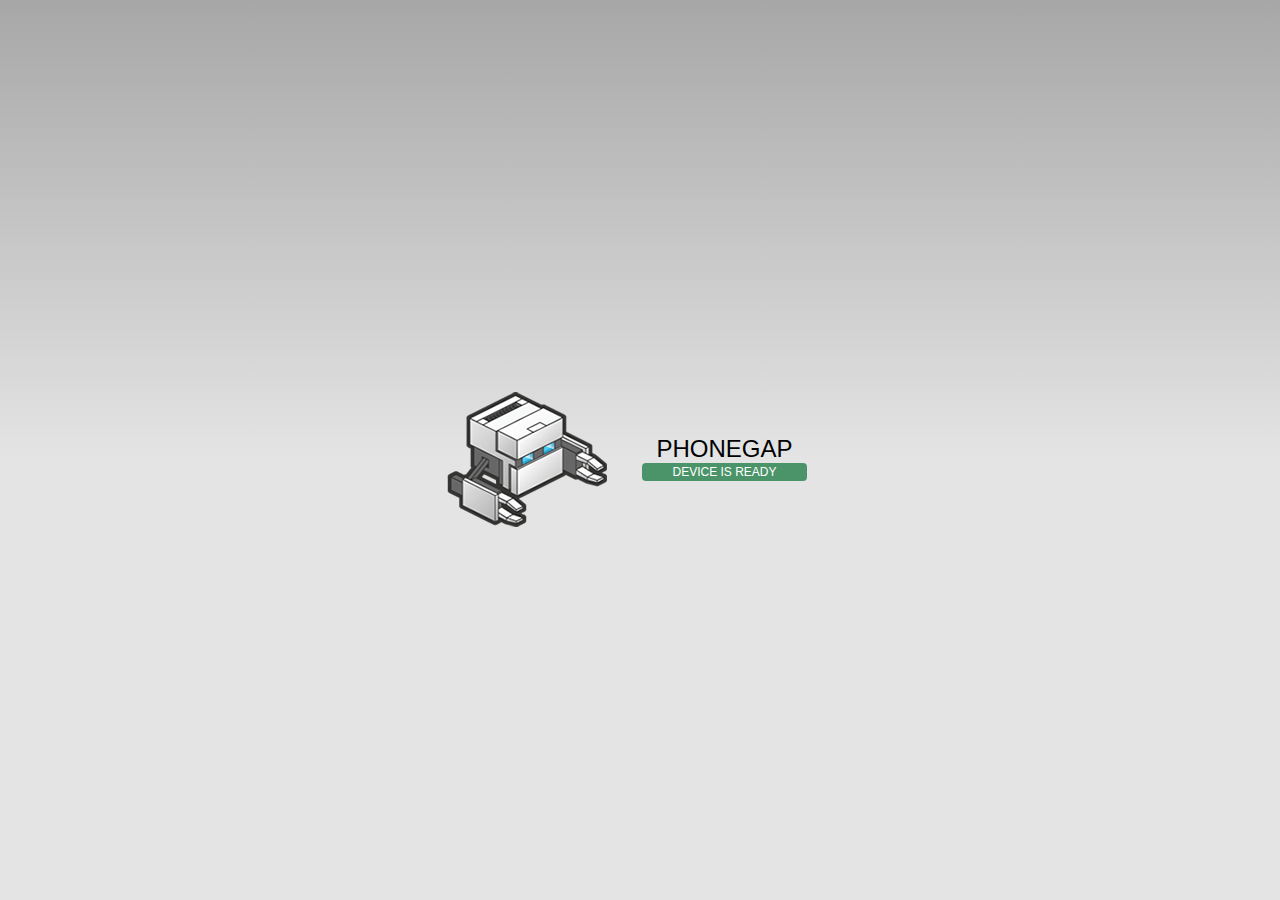
<file: assets/www/index.html>
<!DOCTYPE html>
<!--
    Copyright (c) 2012-2014 Adobe Systems Incorporated. All rights reserved.

    Licensed to the Apache Software Foundation (ASF) under one
    or more contributor license agreements.  See the NOTICE file
    distributed with this work for additional information
    regarding copyright ownership.  The ASF licenses this file
    to you under the Apache License, Version 2.0 (the
    "License"); you may not use this file except in compliance
    with the License.  You may obtain a copy of the License at

    http://www.apache.org/licenses/LICENSE-2.0

    Unless required by applicable law or agreed to in writing,
    software distributed under the License is distributed on an
    "AS IS" BASIS, WITHOUT WARRANTIES OR CONDITIONS OF ANY
     KIND, either express or implied.  See the License for the
    specific language governing permissions and limitations
    under the License.
-->
<html>
    <head>
        <meta charset="utf-8" />
        <meta name="format-detection" content="telephone=no" />
        <meta name="msapplication-tap-highlight" content="no" />
        <!-- WARNING: for iOS 7, remove the width=device-width and height=device-height attributes. See https://issues.apache.org/jira/browse/CB-4323 -->
        <meta name="viewport" content="user-scalable=no, initial-scale=1, maximum-scale=1, minimum-scale=1, width=device-width, height=device-height, target-densitydpi=device-dpi" />
        <link rel="stylesheet" type="text/css" href="css/index.css" />
        <title>Hello World</title>
    </head>
    <body>
        <div class="app">
            <h1>PhoneGap</h1>
            <div id="deviceready" class="blink">
                <p class="event listening">Connecting to Device</p>
                <p class="event received">Device is Ready</p>
            </div>
        </div>
        <script type="text/javascript" src="cordova.js"></script>
        <script type="text/javascript" src="js/index.js"></script>
        <script type="text/javascript">
            app.initialize();
        </script>
    </body>
</html>
</file>
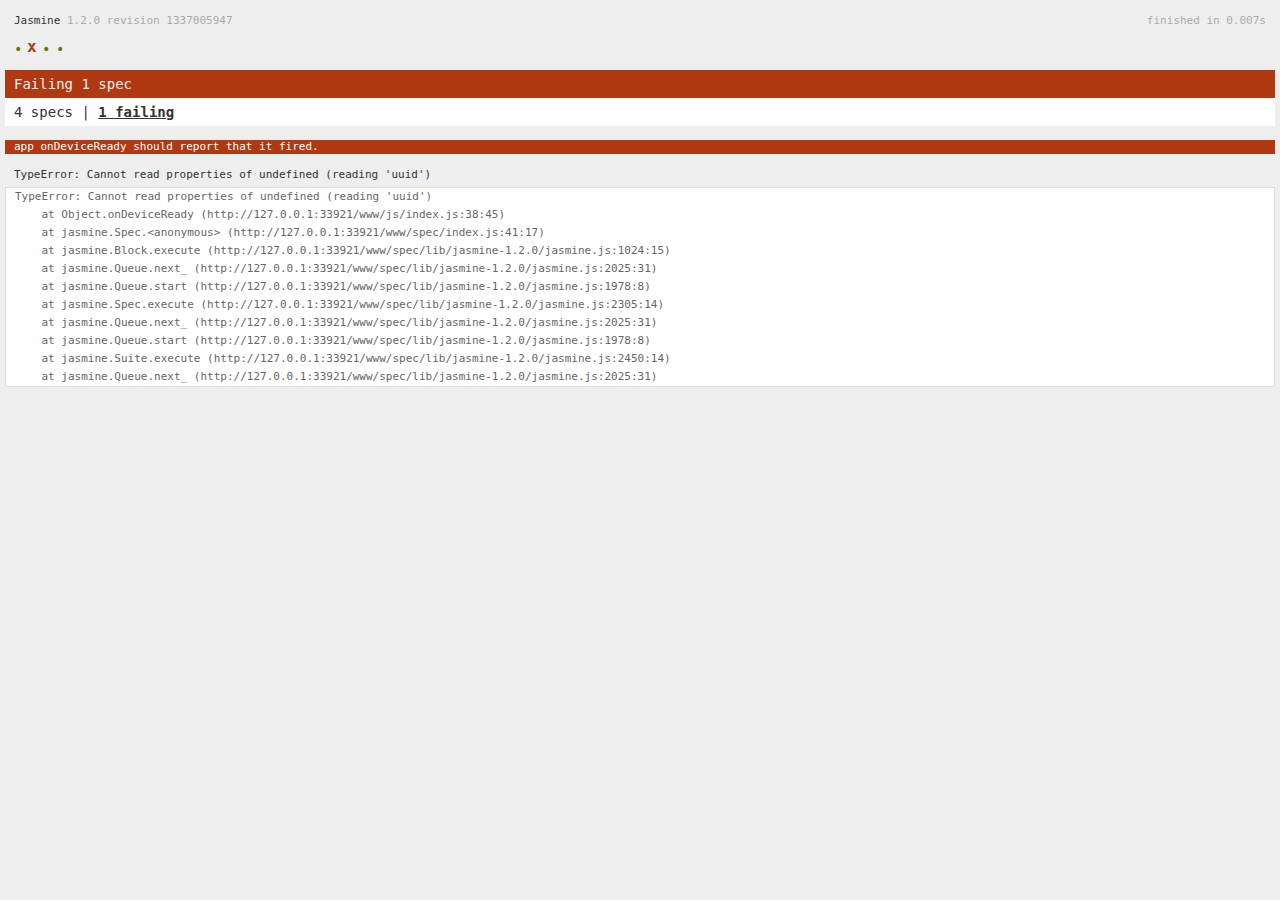
<file: www/spec.html>
<!DOCTYPE html>
<!--
    Licensed to the Apache Software Foundation (ASF) under one
    or more contributor license agreements.  See the NOTICE file
    distributed with this work for additional information
    regarding copyright ownership.  The ASF licenses this file
    to you under the Apache License, Version 2.0 (the
    "License"); you may not use this file except in compliance
    with the License.  You may obtain a copy of the License at

    http://www.apache.org/licenses/LICENSE-2.0

    Unless required by applicable law or agreed to in writing,
    software distributed under the License is distributed on an
    "AS IS" BASIS, WITHOUT WARRANTIES OR CONDITIONS OF ANY
     KIND, either express or implied.  See the License for the
    specific language governing permissions and limitations
    under the License.
-->
<html>
    <head>
        <title>Jasmine Spec Runner</title>

        <!-- jasmine source -->
        <link rel="shortcut icon" type="image/png" href="spec/lib/jasmine-1.2.0/jasmine_favicon.png">
        <link rel="stylesheet" type="text/css" href="spec/lib/jasmine-1.2.0/jasmine.css">
        <script type="text/javascript" src="spec/lib/jasmine-1.2.0/jasmine.js"></script>
        <script type="text/javascript" src="spec/lib/jasmine-1.2.0/jasmine-html.js"></script>

        <!-- include source files here... -->
        <script type="text/javascript" src="js/index.js"></script>

        <!-- include spec files here... -->
        <script type="text/javascript" src="spec/helper.js"></script>
        <script type="text/javascript" src="spec/index.js"></script>

        <script type="text/javascript">
            (function() {
                var jasmineEnv = jasmine.getEnv();
                jasmineEnv.updateInterval = 1000;

                var htmlReporter = new jasmine.HtmlReporter();

                jasmineEnv.addReporter(htmlReporter);

                jasmineEnv.specFilter = function(spec) {
                    return htmlReporter.specFilter(spec);
                };

                var currentWindowOnload = window.onload;

                window.onload = function() {
                    if (currentWindowOnload) {
                        currentWindowOnload();
                    }
                    execJasmine();
                };

                function execJasmine() {
                    jasmineEnv.execute();
                }
            })();
        </script>
    </head>
    <body>
        <div id="stage" style="display:none;"></div>
    </body>
</html>
</file>
<file: www/spec/lib/jasmine-1.2.0/jasmine.css>
body { background-color: #eeeeee; padding: 0; margin: 5px; overflow-y: scroll; }

#HTMLReporter { font-size: 11px; font-family: Monaco, "Lucida Console", monospace; line-height: 14px; color: #333333; }
#HTMLReporter a { text-decoration: none; }
#HTMLReporter a:hover { text-decoration: underline; }
#HTMLReporter p, #HTMLReporter h1, #HTMLReporter h2, #HTMLReporter h3, #HTMLReporter h4, #HTMLReporter h5, #HTMLReporter h6 { margin: 0; line-height: 14px; }
#HTMLReporter .banner, #HTMLReporter .symbolSummary, #HTMLReporter .summary, #HTMLReporter .resultMessage, #HTMLReporter .specDetail .description, #HTMLReporter .alert .bar, #HTMLReporter .stackTrace { padding-left: 9px; padding-right: 9px; }
#HTMLReporter #jasmine_content { position: fixed; right: 100%; }
#HTMLReporter .version { color: #aaaaaa; }
#HTMLReporter .banner { margin-top: 14px; }
#HTMLReporter .duration { color: #aaaaaa; float: right; }
#HTMLReporter .symbolSummary { overflow: hidden; *zoom: 1; margin: 14px 0; }
#HTMLReporter .symbolSummary li { display: block; float: left; height: 7px; width: 14px; margin-bottom: 7px; font-size: 16px; }
#HTMLReporter .symbolSummary li.passed { font-size: 14px; }
#HTMLReporter .symbolSummary li.passed:before { color: #5e7d00; content: "\02022"; }
#HTMLReporter .symbolSummary li.failed { line-height: 9px; }
#HTMLReporter .symbolSummary li.failed:before { color: #b03911; content: "x"; font-weight: bold; margin-left: -1px; }
#HTMLReporter .symbolSummary li.skipped { font-size: 14px; }
#HTMLReporter .symbolSummary li.skipped:before { color: #bababa; content: "\02022"; }
#HTMLReporter .symbolSummary li.pending { line-height: 11px; }
#HTMLReporter .symbolSummary li.pending:before { color: #aaaaaa; content: "-"; }
#HTMLReporter .bar { line-height: 28px; font-size: 14px; display: block; color: #eee; }
#HTMLReporter .runningAlert { background-color: #666666; }
#HTMLReporter .skippedAlert { background-color: #aaaaaa; }
#HTMLReporter .skippedAlert:first-child { background-color: #333333; }
#HTMLReporter .skippedAlert:hover { text-decoration: none; color: white; text-decoration: underline; }
#HTMLReporter .passingAlert { background-color: #a6b779; }
#HTMLReporter .passingAlert:first-child { background-color: #5e7d00; }
#HTMLReporter .failingAlert { background-color: #cf867e; }
#HTMLReporter .failingAlert:first-child { background-color: #b03911; }
#HTMLReporter .results { margin-top: 14px; }
#HTMLReporter #details { display: none; }
#HTMLReporter .resultsMenu, #HTMLReporter .resultsMenu a { background-color: #fff; color: #333333; }
#HTMLReporter.showDetails .summaryMenuItem { font-weight: normal; text-decoration: inherit; }
#HTMLReporter.showDetails .summaryMenuItem:hover { text-decoration: underline; }
#HTMLReporter.showDetails .detailsMenuItem { font-weight: bold; text-decoration: underline; }
#HTMLReporter.showDetails .summary { display: none; }
#HTMLReporter.showDetails #details { display: block; }
#HTMLReporter .summaryMenuItem { font-weight: bold; text-decoration: underline; }
#HTMLReporter .summary { margin-top: 14px; }
#HTMLReporter .summary .suite .suite, #HTMLReporter .summary .specSummary { margin-left: 14px; }
#HTMLReporter .summary .specSummary.passed a { color: #5e7d00; }
#HTMLReporter .summary .specSummary.failed a { color: #b03911; }
#HTMLReporter .description + .suite { margin-top: 0; }
#HTMLReporter .suite { margin-top: 14px; }
#HTMLReporter .suite a { color: #333333; }
#HTMLReporter #details .specDetail { margin-bottom: 28px; }
#HTMLReporter #details .specDetail .description { display: block; color: white; background-color: #b03911; }
#HTMLReporter .resultMessage { padding-top: 14px; color: #333333; }
#HTMLReporter .resultMessage span.result { display: block; }
#HTMLReporter .stackTrace { margin: 5px 0 0 0; max-height: 224px; overflow: auto; line-height: 18px; color: #666666; border: 1px solid #ddd; background: white; white-space: pre; }

#TrivialReporter { padding: 8px 13px; position: absolute; top: 0; bottom: 0; left: 0; right: 0; overflow-y: scroll; background-color: white; font-family: "Helvetica Neue Light", "Lucida Grande", "Calibri", "Arial", sans-serif; /*.resultMessage {*/ /*white-space: pre;*/ /*}*/ }
#TrivialReporter a:visited, #TrivialReporter a { color: #303; }
#TrivialReporter a:hover, #TrivialReporter a:active { color: blue; }
#TrivialReporter .run_spec { float: right; padding-right: 5px; font-size: .8em; text-decoration: none; }
#TrivialReporter .banner { color: #303; background-color: #fef; padding: 5px; }
#TrivialReporter .logo { float: left; font-size: 1.1em; padding-left: 5px; }
#TrivialReporter .logo .version { font-size: .6em; padding-left: 1em; }
#TrivialReporter .runner.running { background-color: yellow; }
#TrivialReporter .options { text-align: right; font-size: .8em; }
#TrivialReporter .suite { border: 1px outset gray; margin: 5px 0; padding-left: 1em; }
#TrivialReporter .suite .suite { margin: 5px; }
#TrivialReporter .suite.passed { background-color: #dfd; }
#TrivialReporter .suite.failed { background-color: #fdd; }
#TrivialReporter .spec { margin: 5px; padding-left: 1em; clear: both; }
#TrivialReporter .spec.failed, #TrivialReporter .spec.passed, #TrivialReporter .spec.skipped { padding-bottom: 5px; border: 1px solid gray; }
#TrivialReporter .spec.failed { background-color: #fbb; border-color: red; }
#TrivialReporter .spec.passed { background-color: #bfb; border-color: green; }
#TrivialReporter .spec.skipped { background-color: #bbb; }
#TrivialReporter .messages { border-left: 1px dashed gray; padding-left: 1em; padding-right: 1em; }
#TrivialReporter .passed { background-color: #cfc; display: none; }
#TrivialReporter .failed { background-color: #fbb; }
#TrivialReporter .skipped { color: #777; background-color: #eee; display: none; }
#TrivialReporter .resultMessage span.result { display: block; line-height: 2em; color: black; }
#TrivialReporter .resultMessage .mismatch { color: black; }
#TrivialReporter .stackTrace { white-space: pre; font-size: .8em; margin-left: 10px; max-height: 5em; overflow: auto; border: 1px inset red; padding: 1em; background: #eef; }
#TrivialReporter .finished-at { padding-left: 1em; font-size: .6em; }
#TrivialReporter.show-passed .passed, #TrivialReporter.show-skipped .skipped { display: block; }
#TrivialReporter #jasmine_content { position: fixed; right: 100%; }
#TrivialReporter .runner { border: 1px solid gray; display: block; margin: 5px 0; padding: 2px 0 2px 10px; }
</file>
<file: assets/www/css/index.css>
/*
 * Licensed to the Apache Software Foundation (ASF) under one
 * or more contributor license agreements.  See the NOTICE file
 * distributed with this work for additional information
 * regarding copyright ownership.  The ASF licenses this file
 * to you under the Apache License, Version 2.0 (the
 * "License"); you may not use this file except in compliance
 * with the License.  You may obtain a copy of the License at
 *
 * http://www.apache.org/licenses/LICENSE-2.0
 *
 * Unless required by applicable law or agreed to in writing,
 * software distributed under the License is distributed on an
 * "AS IS" BASIS, WITHOUT WARRANTIES OR CONDITIONS OF ANY
 * KIND, either express or implied.  See the License for the
 * specific language governing permissions and limitations
 * under the License.
 */
* {
    -webkit-tap-highlight-color: rgba(0,0,0,0); /* make transparent link selection, adjust last value opacity 0 to 1.0 */
}

body {
    -webkit-touch-callout: none;                /* prevent callout to copy image, etc when tap to hold */
    -webkit-text-size-adjust: none;             /* prevent webkit from resizing text to fit */
    -webkit-user-select: none;                  /* prevent copy paste, to allow, change 'none' to 'text' */
    background-color:#E4E4E4;
    background-image:linear-gradient(top, #A7A7A7 0%, #E4E4E4 51%);
    background-image:-webkit-linear-gradient(top, #A7A7A7 0%, #E4E4E4 51%);
    background-image:-ms-linear-gradient(top, #A7A7A7 0%, #E4E4E4 51%);
    background-image:-webkit-gradient(
        linear,
        left top,
        left bottom,
        color-stop(0, #A7A7A7),
        color-stop(0.51, #E4E4E4)
    );
    background-attachment:fixed;
    font-family:'HelveticaNeue-Light', 'HelveticaNeue', Helvetica, Arial, sans-serif;
    font-size:12px;
    height:100%;
    margin:0px;
    padding:0px;
    text-transform:uppercase;
    width:100%;
}

/* Portrait layout (default) */
.app {
    background:url(../img/logo.png) no-repeat center top; /* 170px x 200px */
    position:absolute;             /* position in the center of the screen */
    left:50%;
    top:50%;
    height:50px;                   /* text area height */
    width:225px;                   /* text area width */
    text-align:center;
    padding:180px 0px 0px 0px;     /* image height is 200px (bottom 20px are overlapped with text) */
    margin:-115px 0px 0px -112px;  /* offset vertical: half of image height and text area height */
                                   /* offset horizontal: half of text area width */
}

/* Landscape layout (with min-width) */
@media screen and (min-aspect-ratio: 1/1) and (min-width:400px) {
    .app {
        background-position:left center;
        padding:75px 0px 75px 170px;  /* padding-top + padding-bottom + text area = image height */
        margin:-90px 0px 0px -198px;  /* offset vertical: half of image height */
                                      /* offset horizontal: half of image width and text area width */
    }
}

h1 {
    font-size:24px;
    font-weight:normal;
    margin:0px;
    overflow:visible;
    padding:0px;
    text-align:center;
}

.event {
    border-radius:4px;
    -webkit-border-radius:4px;
    color:#FFFFFF;
    font-size:12px;
    margin:0px 30px;
    padding:2px 0px;
}

.event.listening {
    background-color:#333333;
    display:block;
}

.event.received {
    background-color:#4B946A;
    display:none;
}

@keyframes fade {
    from { opacity: 1.0; }
    50% { opacity: 0.4; }
    to { opacity: 1.0; }
}
 
@-webkit-keyframes fade {
    from { opacity: 1.0; }
    50% { opacity: 0.4; }
    to { opacity: 1.0; }
}
 
.blink {
    animation:fade 3000ms infinite;
    -webkit-animation:fade 3000ms infinite;
}
</file>
